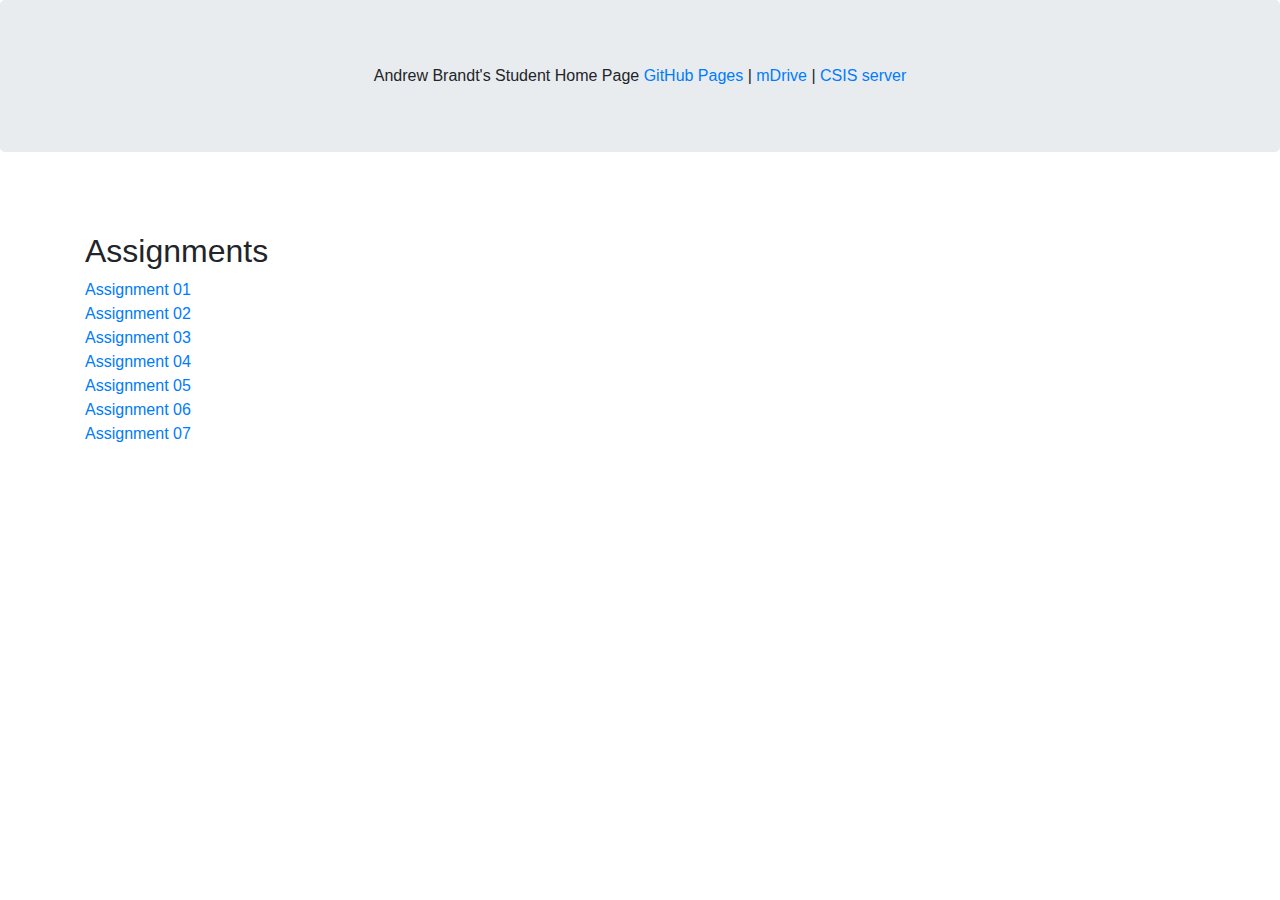
<file: index.html>
<!DOCTYPE html>

<html lang = "en">
<head> 
     <link rel="stylesheet" 
    href="https://maxcdn.bootstrapcdn.com/bootstrap/4.5.2/css/bootstrap.min.css">
  <title> Andrew's Index! </title>
</head>
<body>
<div class="jumbotron text-center"
  <h1>Andrew Brandt's Student Home Page</h1>
  <a href="https://andrewbrandt044.github.io/">GitHub Pages</a> | 
  <a href="http://webp.svsu.edu/~anbrandt/">mDrive</a> | 
  <a href="http://csis.svsu.edu/~anbrandt/">CSIS server</a> 
</div>
 <br />
<br />

 <div class="container">
  <h2>Assignments</h2>
  <a href="https://andrewbrandt044.github.io/HTML/Assignment01.html">Assignment 01</a><br />
  <a href="https://andrewbrandt044.github.io/HTML/Assignment02.html">Assignment 02</a><br />
  <a href="https://andrewbrandt044.github.io/HTML/Assignment03.html">Assignment 03</a><br />
  <a href="https://andrewbrandt044.github.io/HTML/Assignment04.html">Assignment 04</a><br />
  <a href="https://andrewbrandt044.github.io/HTML/Assignment05.html">Assignment 05</a><br />
  <a href="https://andrewbrandt044.github.io/HTML/Assignment06.html">Assignment 06</a><br />
  <a href="https://andrewbrandt044.github.io/HTML/Assignment07.html">Assignment 07</a><br />
</div>
</body>
</file>
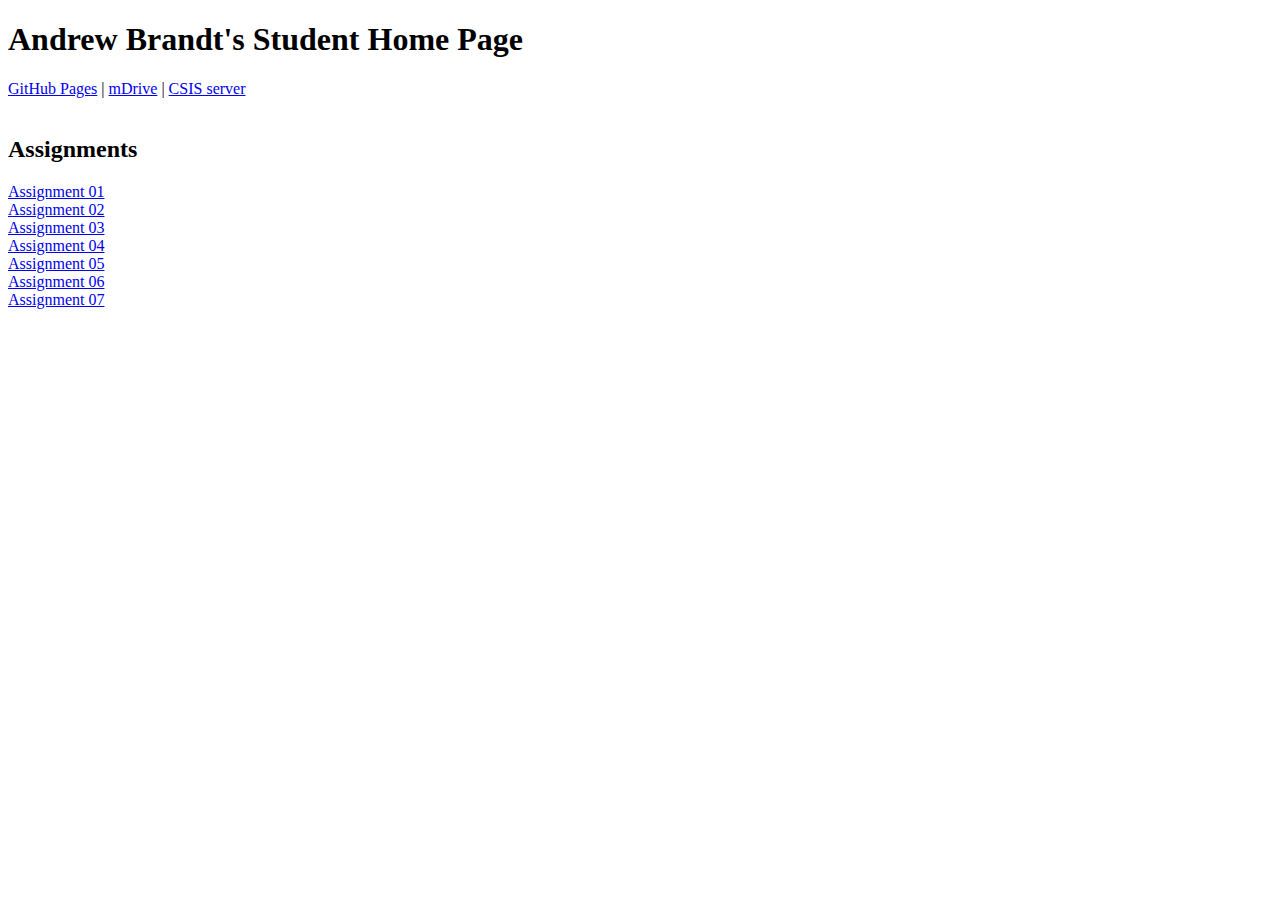
<file: HTML/index.html>
<!DOCTYPE html>

<html lang = "en">
<head> 
  <title> Generic Webpage </title> 
</head>
  
<body>
<h1>Andrew Brandt's Student Home Page</h1>
<a href="#">GitHub Pages</a> | 
<a href="#">mDrive</a> | 
<a href="#">CSIS server</a> 
<br />
<br />
<h2>Assignments</h2>
<a href="Assignment_1.html">Assignment 01</a><br />
<a href="#">Assignment 02</a><br />
<a href="#">Assignment 03</a><br />
<a href="#">Assignment 04</a><br />
<a href="#">Assignment 05</a><br />
<a href="#">Assignment 06</a><br />
<a href="#">Assignment 07</a><br />
</body>

</html>
</file>
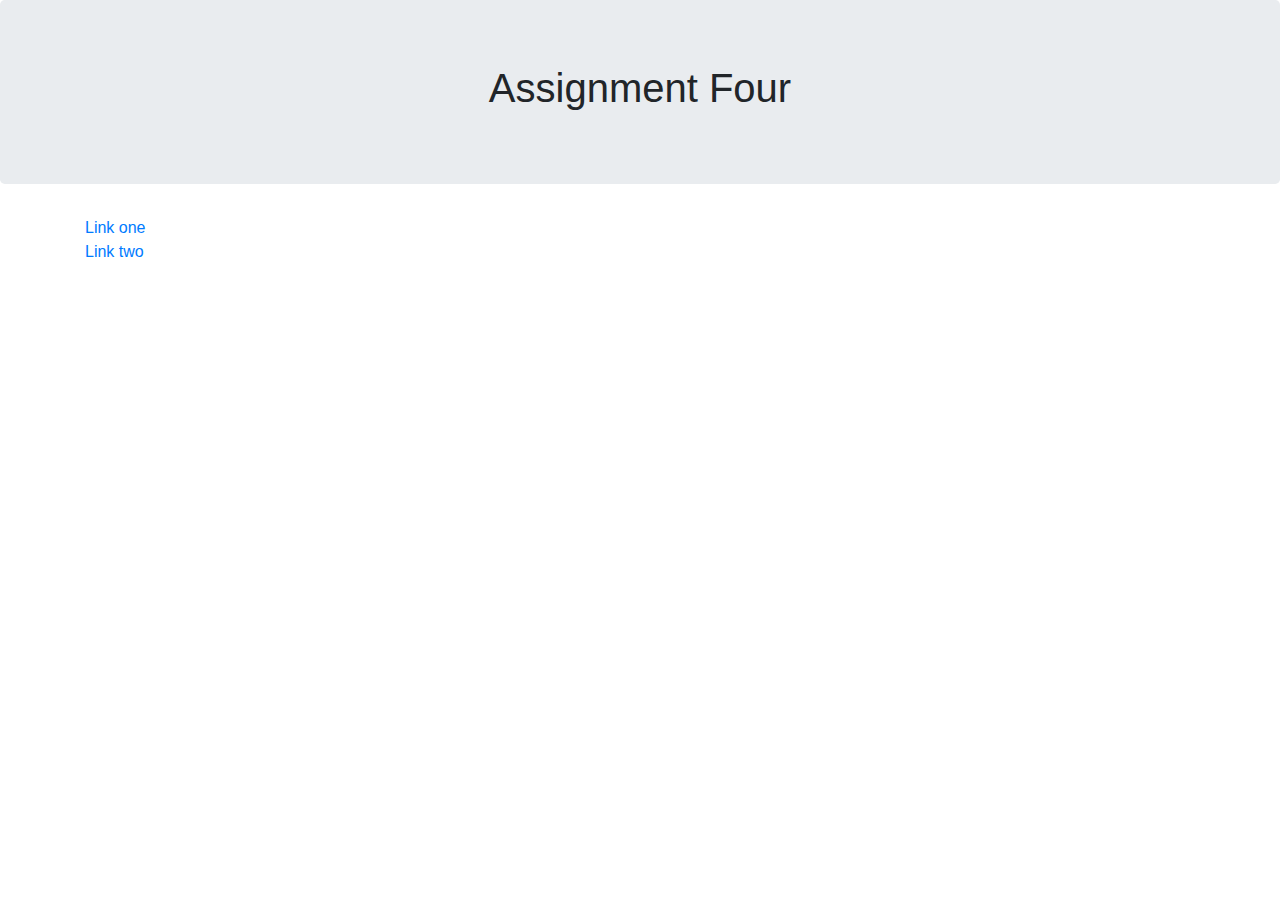
<file: HTML/Assignment04.html>
<html lang="en">
  <head>
    <link rel="stylesheet" 
    href="https://maxcdn.bootstrapcdn.com/bootstrap/4.5.2/css/bootstrap.min.css">
    <title>Assignment Four!</title>

  </head>
  <body>
    <div class="jumbotron text-center"><h1>Assignment Four</h1> </div>
    <div class="container">
      <a href="Clubmenow/clubDistanceEntry.html">Link one</a><br/>
      <a href="Clubmenow/clubMenow.html">Link two</a><br/>
    </div>
  </body>
  </html>
</file>
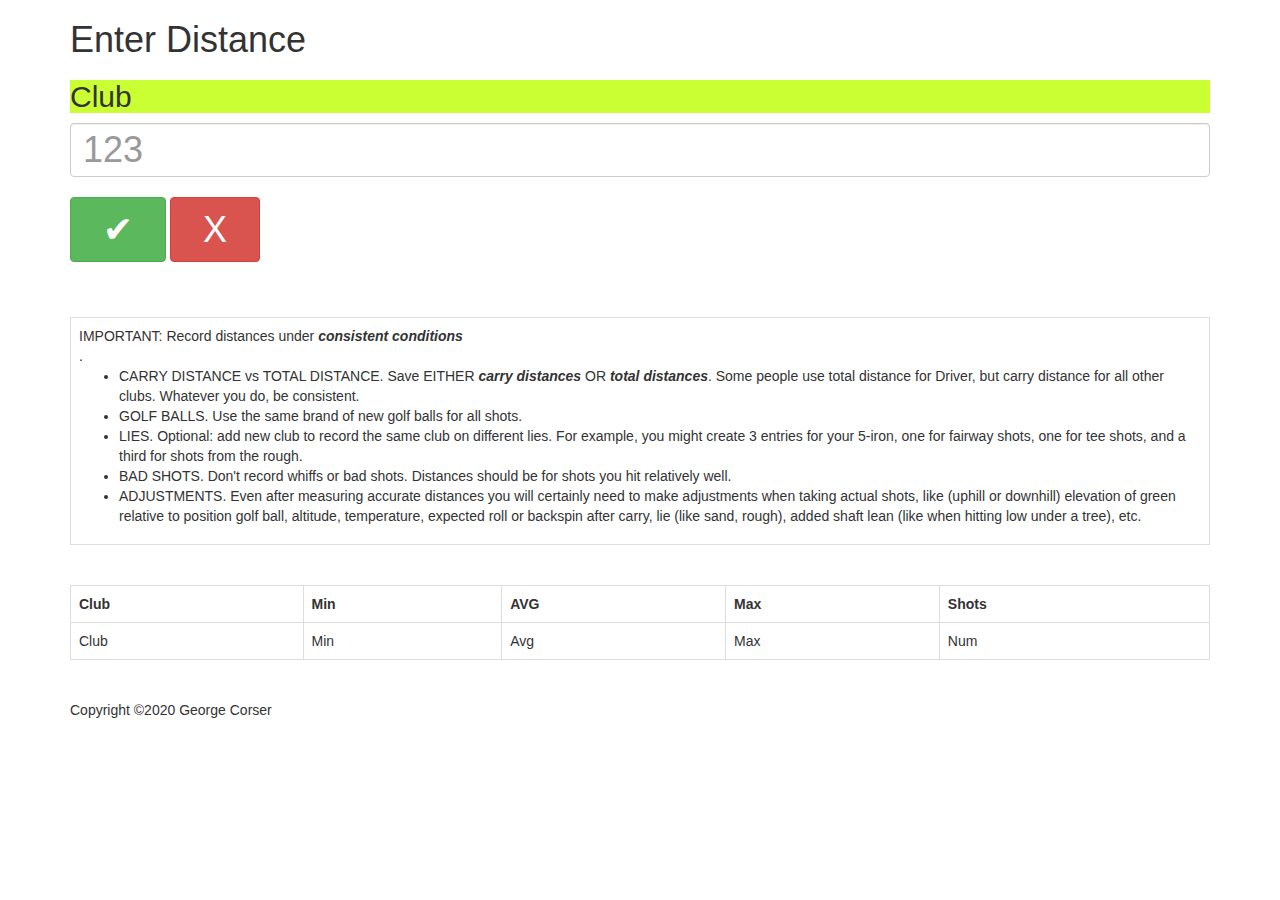
<file: HTML/Clubmenow/clubDistanceEntry.html>
<!DOCTYPE html>

<html lang="en">

<head>

	<title>ClubMeNow - Distance Entry</title>
	<link rel="icon" href="clubMeNow300x300.png" type="image/png" />
	<!-- Bootstrap CSS -->
	<link rel='stylesheet' 
	href='https://maxcdn.bootstrapcdn.com/bootstrap/3.4.0/css/bootstrap.min.css' />
	<!-- ClubMeNow custom CSS -->
	<link rel='stylesheet' href='clubMeNow.css' />
	
</head>

<body onload='populateStatsTable(); appendTapEntryButtons();'>

<div class='container'>

	<h1>Enter Distance</h1>
	<form action='clubDistanceList.html'>
		<h2 id='clubValLbl' class='cmn_green_bkgd'>Club</h2>
		<div class='form-group'>
			<input name='clubVal' id='clubVal' type='number' 
			    class='form-control cmn_moreHeight' placeholder='123' 
				maxlength="3" required /><br>
			<button class='btn btn-success cmn_fullHeight' 
			    onclick='updateStats();'>&nbsp;&nbsp;&#x2714;&nbsp;&nbsp;</button> 
			<button class='btn btn-danger cmn_fullHeight'  
			    onclick='cancelClub();'>&nbsp;&nbsp;X&nbsp;&nbsp;</button><br><br>
		</div>
	</form>

	<div id='cmn_tapEntryButtons'>
	</div>
	<br>
	
	<table id='cmn_messageTable' class='table table-bordered'>
		<tr><td>IMPORTANT: Record distances under <b><i>consistent conditions</i></b><br>. 
		<ul>
		<li>CARRY DISTANCE vs TOTAL DISTANCE. Save EITHER <b><i>carry distances</i></b> 
		OR <b><i>total distances</i></b>. Some people use total distance for Driver, 
		but carry distance for all other clubs. Whatever you do, be consistent.</li>
		<li>GOLF BALLS. Use the same brand of new golf balls for all shots.</li>
		<li>LIES. Optional: add new club to record the same club on different lies. 
		For example, you might create 3 entries for your 5-iron, one for fairway shots, 
		one for tee shots, and a third for shots from the rough.</li>
		<li>BAD SHOTS. Don't record whiffs or bad shots. Distances should be for shots 
		you hit relatively well. </li>
		<li>ADJUSTMENTS. Even after measuring accurate distances you will certainly need 
		to make adjustments when taking actual shots, like (uphill or downhill) elevation 
		of green relative to position golf ball, altitude, temperature, expected roll or 
		backspin after carry, lie (like sand, rough), added shaft lean (like when hitting 
		low under a tree), etc. </li>
		</ul>
		</td></tr>
	<table>
	<br>
	<table id='cmn_statsTable' class='table table-bordered'>
		<tr><th>Club</th><th>Min</th><th>AVG</th><th>Max</th><th>Shots</th></tr>
		<tr>
		    <td id='cmn_club' class='cmn_bold'>Club</td><td id='cmn_min'>Min</td>
		    <td id='cmn_avg' class='cmn_bold'>Avg</td><td id='cmn_max'>Max</td>
		    <td id='cmn_num'>Num</td>
		</tr>
	<table>
	<br>
	<footer>Copyright &copy;2020 George Corser</footer>
	
</div>

<!-- ClubMeNow custom JS -->
<script src='clubMeNow.js'></script>
<script>
	// retrieve the row of the user-chosen club
	let clubRow = parseInt(localStorage.getItem('club'));
	// retrieve the "clubs" array
	let clubs = JSON.parse(localStorage.getItem('clubs'));
	// display the full clubName of the user-chosen club
	document.getElementById('clubValLbl').innerHTML 
		= '&nbsp;' + clubs[clubRow][2] + '&nbsp;' ; 
</script>
	
</body>

</html>
</file>
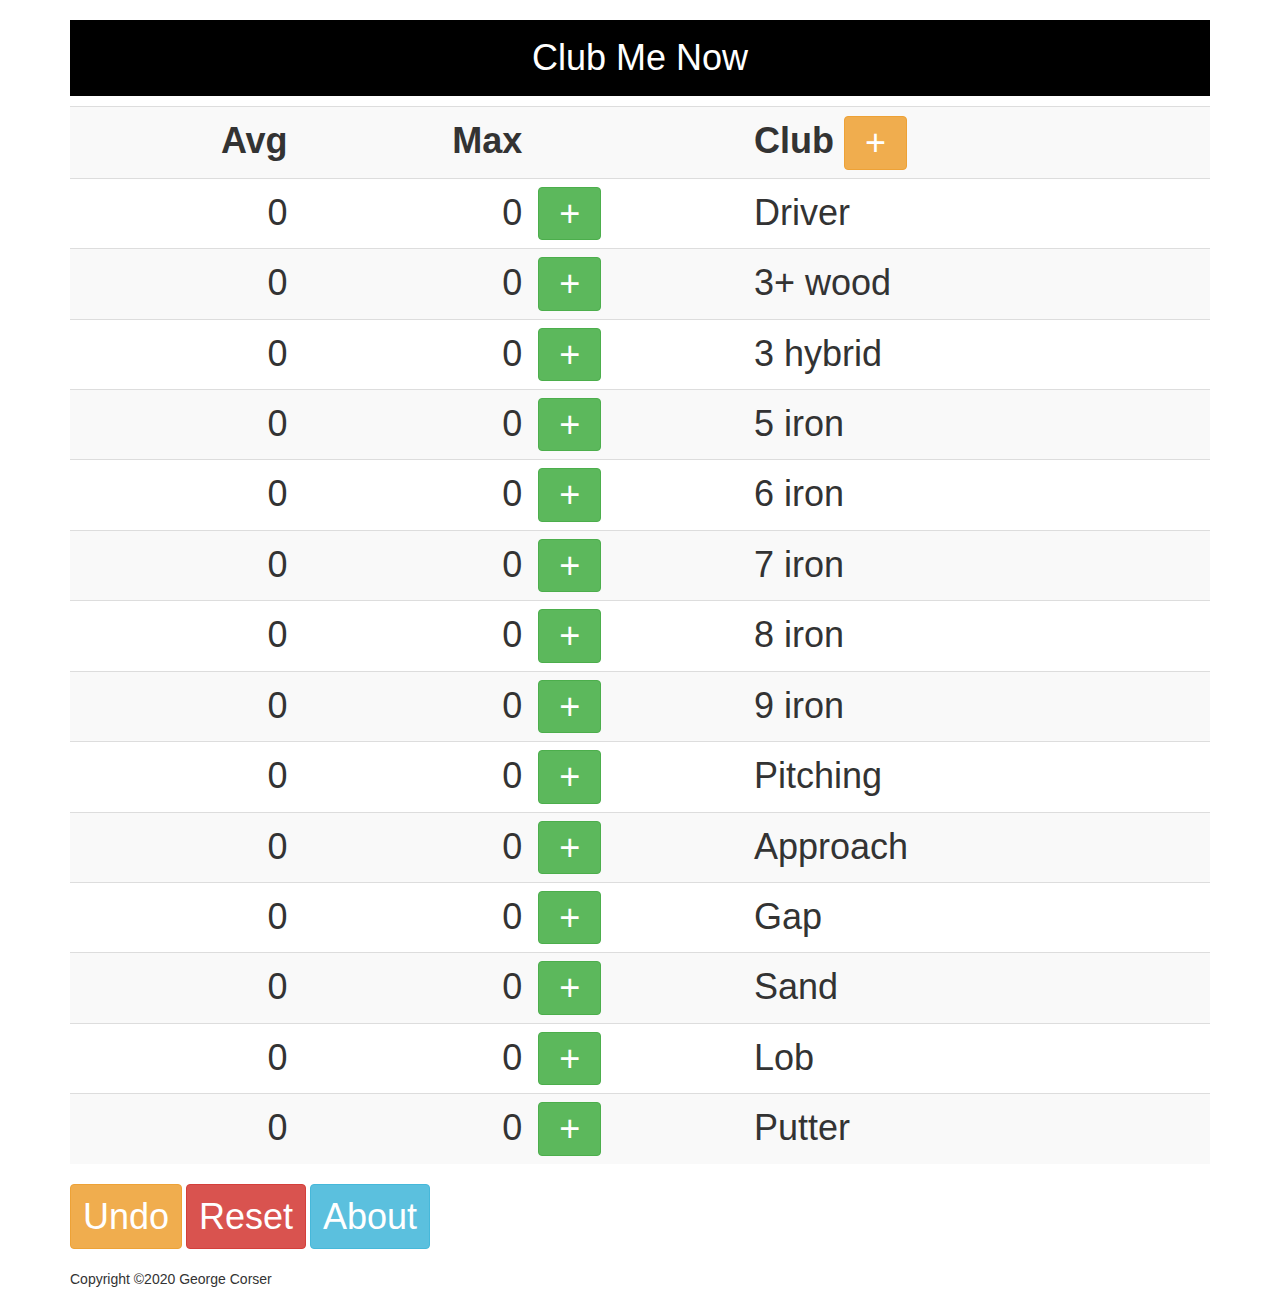
<file: HTML/Clubmenow/clubDistanceList.html>
<!DOCTYPE html>

<html lang="en">

<head>

	<title>ClubMeNow - Distance List</title>
	<link rel="icon" href="clubMeNow300x300.png" type="image/png" />
	<!-- Bootstrap CSS -->
	<link rel='stylesheet' 
	href='https://maxcdn.bootstrapcdn.com/bootstrap/3.4.0/css/bootstrap.min.css' />
	<!-- ClubMeNow custom CSS -->
	<link rel='stylesheet' href='clubMeNow.css' />
	
</head>

<body onload='appendTableRows(); // called second'> 

<div class='container'>

	<h1 class="cmn_alignCenter cmn_fullHeight">Club Me Now</h1>
	<table id='clubTable' class='table table-striped'>
	  <tbody>
		<tr>
		  <th class='cmn_hidden'                   >Club</th>
		  <th class='cmn_alignRight cmn_fullHeight'>Avg</th>
		  <th class='cmn_alignRight cmn_hidden'    >Min</th>
		  <th class='cmn_alignRight cmn_fullHeight'>Max</th>
		  <th class='cmn_alignRight cmn_hidden'    >Num</th>
		  <th class='cmn_fullHeight'               ></th>
		  <th class='cmn_fullHeight'               >Club 
			<button class='btn btn-warning cmn_noPadding cmn_fullHeight' 
			  onclick='displayClubEntry(); // called if user clicked'>
			    &nbsp;&nbsp;+&nbsp;&nbsp;</button></th>
		</tr>
	  </tbody>
	</table>
	
	<button class='btn btn-warning cmn_fullHeight' 
	  onclick='undoLastShot();           // called if user clicked'>Undo</button> 
	<button class='btn btn-danger cmn_fullHeight' 
	  onclick='resetAllClubDistances();  // called if user clicked'>Reset</button> 
	<button class='btn btn-info cmn_fullHeight' 
	  onclick='displayAbout();           // called if user clicked'>About</button> 
	<br>
	<br>
	<footer>Copyright &copy;2020 George Corser</footer>
	
</div>

<!-- ClubMeNow custom JS -->
<script src='clubMeNow.js'></script>
<script>let clubs = loadClubDistances(); // called first</script>

</body>

</html>
</file>
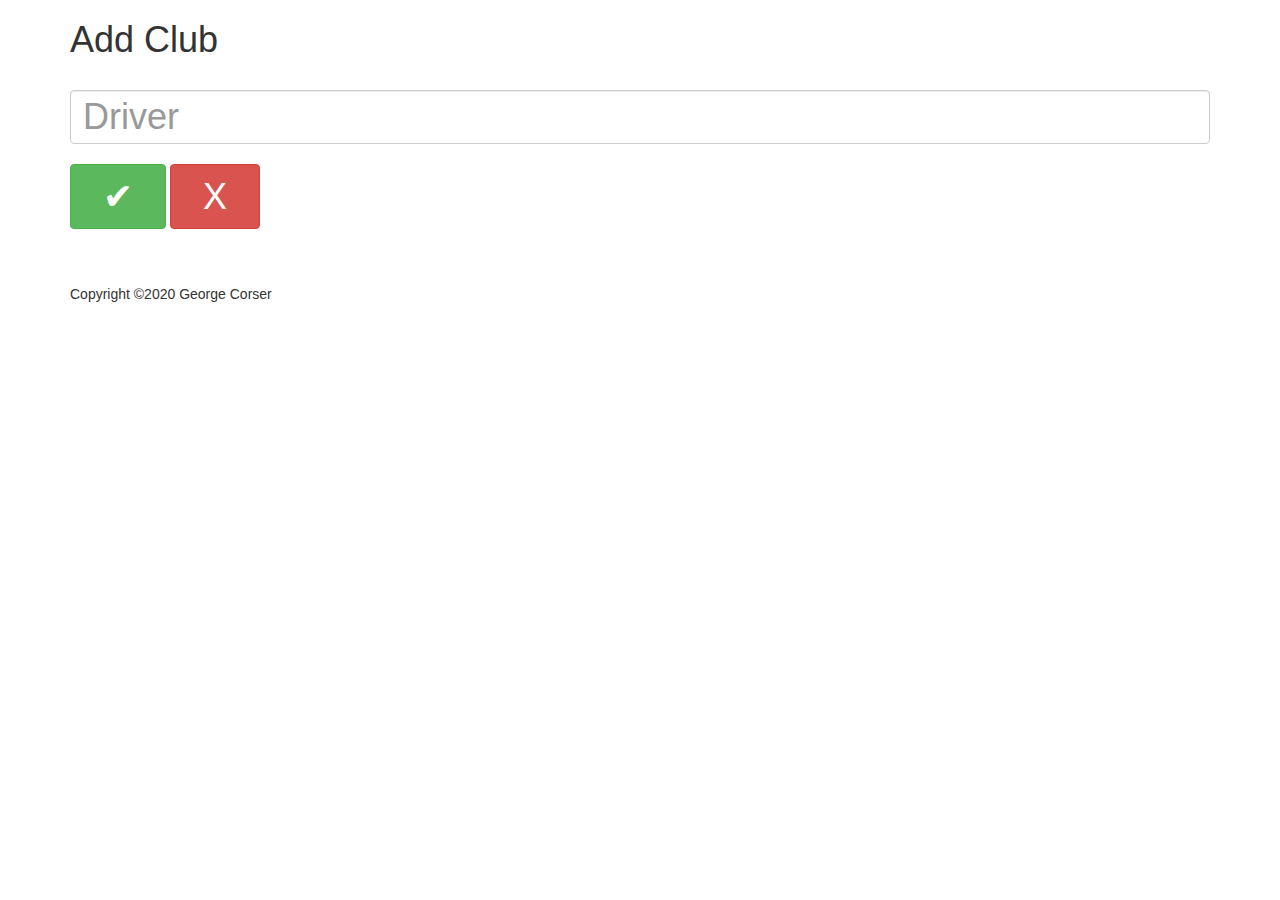
<file: HTML/Clubmenow/clubEntry.html>
<!DOCTYPE html>

<html lang="en">

<head>

	<title>ClubMeNow - Club Entry</title>
	<link rel="icon" href="clubMeNow300x300.png" type="image/png" />
	<!-- Bootstrap CSS -->
	<link rel='stylesheet' 
	href='https://maxcdn.bootstrapcdn.com/bootstrap/3.4.0/css/bootstrap.min.css' />
	<!-- ClubMeNow custom CSS -->
	<link rel='stylesheet' href='clubMeNow.css' />
	
</head>

<body>

<div class='container'>

	<h1>Add Club</h1>
	<form action='clubDistanceList.html'>
		<div class='form-group'>
			<label for='clubName'></label>
			<input name='clubName' id='clubName' type='text' 
			    class='form-control cmn_moreHeight' 
				placeholder='Driver' required /><br>
			<button class='btn btn-success cmn_fullHeight' 
			    onclick='addClub();'>&nbsp;&nbsp;&#x2714;&nbsp;&nbsp;</button> 
			<button class='btn btn-danger cmn_fullHeight'  
			    onclick='cancelClub();'>&nbsp;&nbsp;X&nbsp;&nbsp;</button>
			<br>
			<br>
		</div>
	</form>
	
	<br>
	<footer>Copyright &copy;2020 George Corser</footer>
	
</div>

<!-- ClubMeNow custom JS -->
<script src='clubMeNow.js'></script>
<script>
	// retrieve the row of the user-chosen club
	let clubRow = parseInt(localStorage.getItem('club'));
	// retrieve the "clubs" array
	let clubs = JSON.parse(localStorage.getItem('clubs'));
	// display the full clubName of the user-chosen club
	let newClubName ;
	let newClubDistances;
	
	function addClub() {
 	let arr = clubs

	let arr_1 = [ 199, "Dr",  clubRow,   0, 0, 0, 0, 10.5, 230, 200]

	arr_1.push(arr);	

	localStorage.setItem("clubs",arr_1);        
	}

	
	// navigate to club distance LIST screen
    function cancelClub() {
	    window.location.href = "clubDistanceList.html"; 
    }
</script>

</body>

</html>
</file>
<file: HTML/Clubmenow/clubMeNow.css>
.cmn_alignCenter{ text-align: center; 
                  padding: 2vh;
                  color: white;
				  background-color: black;}
.cmn_alignRight { text-align: right; }
.cmn_hidden     { display:none; }
.cmn_green_bkgd { background-color: #CAFF33; }
.cmn_green      { color: green; }
.cmn_fullHeight { font-size: 4vh; }
.cmn_moreHeight { height: 6vh; font-size: 4vh; }
.cmn_noPadding  { padding: 0px; }
.cmn_tapEntry   { width: 50px; }
</file>
